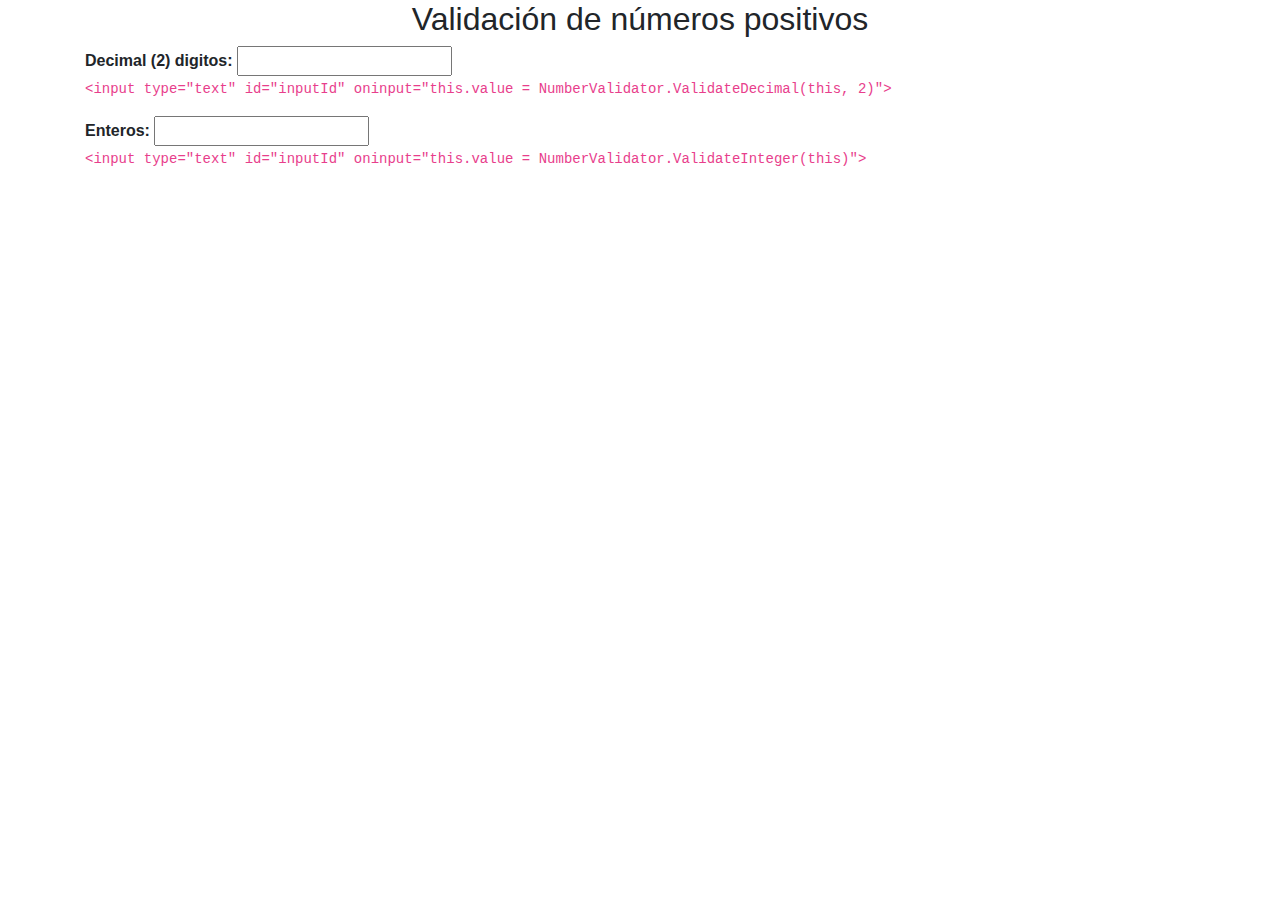
<file: web/number_validator/index.html>
<!DOCTYPE html>
<html>
<head>
    <meta charset='utf-8'>
    <meta http-equiv='X-UA-Compatible' content='IE=edge'>
    <title>Prueba de Validación</title>
    <meta name='viewport' content='width=device-width, initial-scale=1'>
    <link rel="stylesheet" href="https://cdn.jsdelivr.net/npm/bootstrap@4.0.0/dist/css/bootstrap.min.css" integrity="sha384-Gn5384xqQ1aoWXA+058RXPxPg6fy4IWvTNh0E263XmFcJlSAwiGgFAW/dAiS6JXm" crossorigin="anonymous">
    <script src="https://code.jquery.com/jquery-3.6.0.min.js" integrity="sha256-/xUj+3OJU5yExlq6GSYGSHk7tPXikynS7ogEvDej/m4=" crossorigin="anonymous"></script>
    <script src="https://cdn.jsdelivr.net/npm/popper.js@1.12.9/dist/umd/popper.min.js" integrity="sha384-ApNbgh9B+Y1QKtv3Rn7W3mgPxhU9K/ScQsAP7hUibX39j7fakFPskvXusvfa0b4Q" crossorigin="anonymous"></script>
    <script src="https://cdn.jsdelivr.net/npm/bootstrap@4.0.0/dist/js/bootstrap.min.js" integrity="sha384-JZR6Spejh4U02d8jOt6vLEHfe/JQGiRRSQQxSfFWpi1MquVdAyjUar5+76PVCmYl" crossorigin="anonymous"></script>
    <script src='utils.js'></script>

</head>
<body class="container">

    <div class="row justify-content-md-center">
        <h2>Validación de números positivos</h2>
    </div>

    <div class="row justify-content-md-center">
        <div class="form-group col-md-12">
            <strong>Decimal (2) digitos: </strong>
            <input type="text" id="decimalInputId" oninput="this.value = NumberValidator.ValidateDecimal(this)">
            <br>
            <code>
                &lt;input type="text" id="inputId" oninput="this.value = NumberValidator.ValidateDecimal(this, 2)"&gt;
            </code>
        </div>
        <br>
        <div class="form-group col-md-12">
            <strong>Enteros: </strong>
            <input type="text" id="integerInputId" oninput="this.value = NumberValidator.ValidateInteger(this)">
            <br>
            <code>
                &lt;input type="text" id="inputId" oninput="this.value = NumberValidator.ValidateInteger(this)"&gt;
            </code>
        </div>
    </div>
</body>


<script>
  $(document).ready(function(){

  });
</script>

</html>
</file>
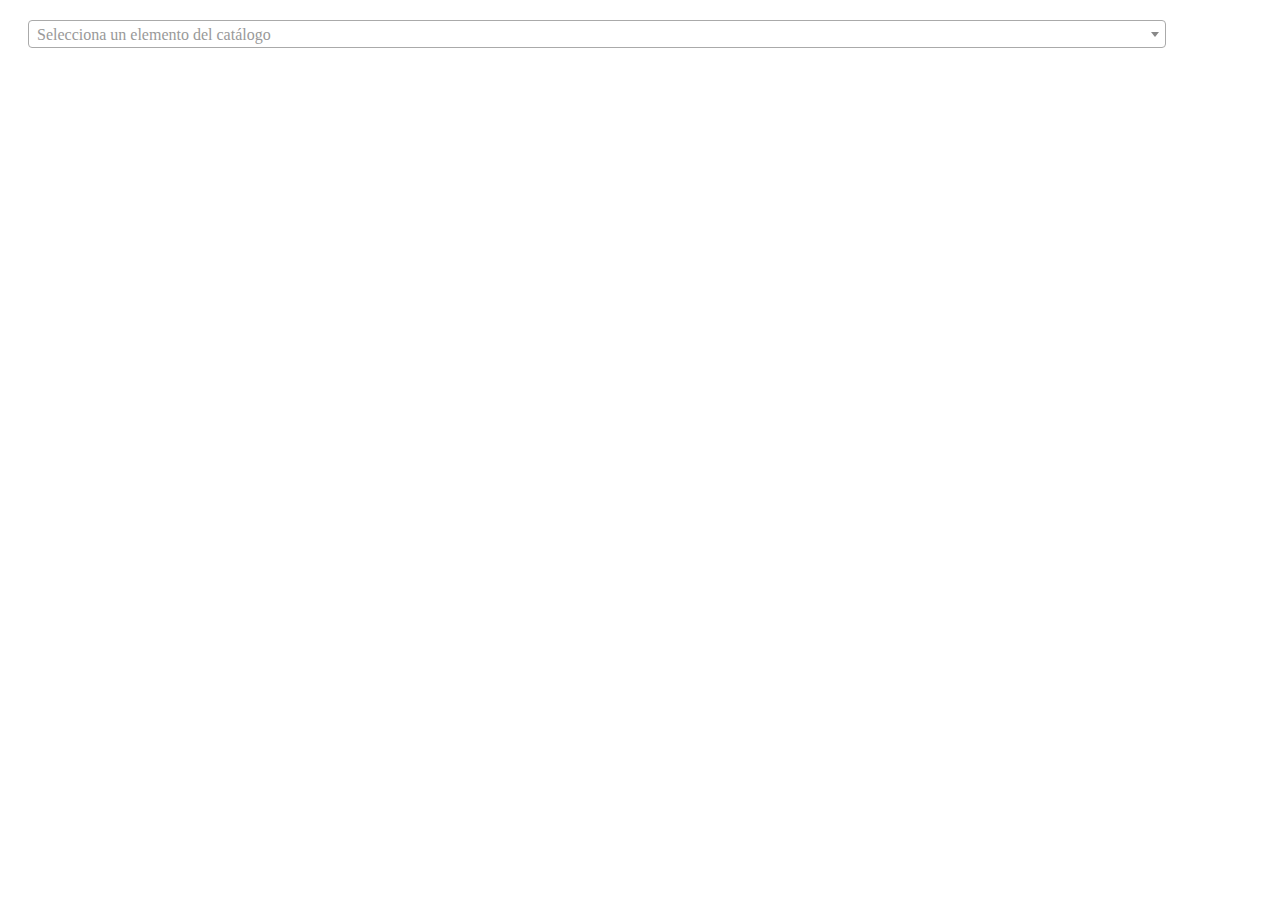
<file: web/select2_example/index.html>
<!DOCTYPE html>
<html>

<head>
    <meta charset='utf-8'>
    <meta http-equiv='X-UA-Compatible' content='IE=edge'>
    <title>Select2 example</title>
    <meta name='viewport' content='width=device-width, initial-scale=1'>
    <!-- Librerías -->
    <!-- Select2 CSS Pueden usarse directamente CDN o usar las librerías de la carpeta lib -->
    <link href="../lib/css/select2_4.1.0-rc.min.css" rel="stylesheet" />
    <!-- <link href="https://cdn.jsdelivr.net/npm/select2@4.1.0-rc.0/dist/css/select2.min.css" rel="stylesheet" /> -->
    <!-- Librerías -->
    <!-- Para funcionar requiere de JQuery, para este ejemplo se usa una versión superior a 3.6 -->
    <script src="../lib/js/jquery-3.6.0.min.js" type="text/javascript"></script>
    <!-- Select2 JS Pueden usarse directamente CDN o usar las librerías de la carpeta lib-->
    <script src="../lib/js/select2_4.1.0-rc.min.js" type="text/javascript" defer></script>
    <!-- <script src="https://cdn.jsdelivr.net/npm/select2@4.1.0-rc.0/dist/js/select2.min.js"></script> -->
    <!-- Librerías -->
    <link rel='stylesheet' type='text/css' media='screen' href='main.css'>
</head>

<body>
    <section>
        <form>
            <select id="select_test_id" class="select2" name="catalog" style="width: 90%;"></select>
        </form>
    </section>
</body>
<!-- De preferencia cargar los scripts de select en modo post script -->
<script src='main.js'></script>

</html>
</file>
<file: web/select2_example/main.css>
html {
    font-size: 62.5%;
}

body {
    font-size: 16px;
}

section {
    margin: 2rem;
    width: 100%;
}

.full_width {
    width: 100%;
}
</file>
